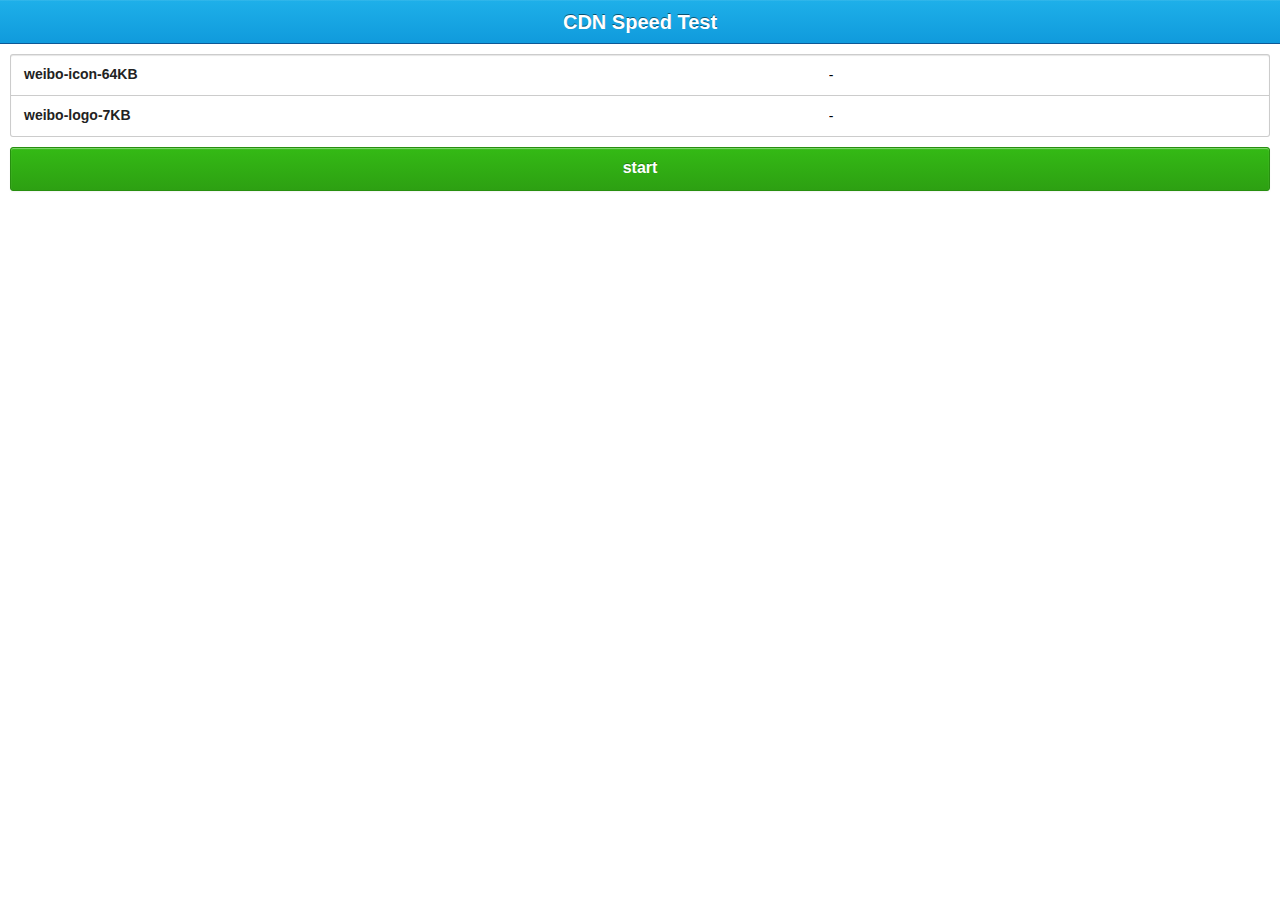
<file: demo/index.html>
<!doctype html>
<html>
    
    <head>
        <meta charset="UTF-8">
        <title>
            CDN Speed Test
        </title>
        <link rel="stylesheet" href="ratchet/ratchet.min.css" media="all">
        <meta name="viewport" content="width=device-width, user-scalable=no">
        <script src="../code/CDNSpeedTest.js">
        </script>
        <style>
            body { position:static; } view{ padding: 54px 10px 10px; display: block;
            } .disabled, .disabled:active{ color: #ccc; } #form .input-row label{ width:
            20%; } #result .input-row label{ width: 45%; } #result .input-group input
            { width: 35%; } .input-row label + .input { line-height: 20px; padding:
            10px 0; } .input-row .input{ float: right; width: 65%; padding-left: 0;
            margin-bottom: 0; border-bottom: 0; } .input-row .input label{ float: none;
            padding:0; padding-right:10px; white-space: nowrap; } .result-wrap{ margin-bottom:
            10px; text-align: center; } #result-stat{ display: inline-block; background:
            #ee0; color: #000; padding: 10px; border-radius: 5px; }
        </style>
    </head>
    
    <body>
        <view id='form'>
            <header class="bar-title">
                <h1 class="title">
                    CDN Speed Test
                </h1>
            </header>
            <div id='result'>
                <form>
                    <div class="input-group" id='results'>
                    </div>
                </form>
                <a class="button-positive button-block" id='test-button'>start</a>
            </div>
        </view>
        <script>
function Template() {
    var html = '<div class="input-row"><label>{key}</label><input type="text" value="{value}" readonly="readonly" placeholder="-"></div>';
    return function(key, value) {
        return html.replace('{key}', key).replace('{value}', value);
    }
}

function updateResultHTML(result) {
    //console.log(testList);
    resultDom.innerHTML = ''
    var i;
    for (i=0;i< result.length;i++) {
        resultDom.innerHTML += template(result[i].key, result[i].time ? result[i].time : '-');
    }
}

function go() {
    if (_testing) {
        return;
    }
    _testing = true;
    window.ontouchstart = function(e) {
        e.preventDefault();
    };
    testButton.className = 'button-block disabled';
    testList.reset();
    updateResultHTML(testList.result());
    testList.run();
}

var testList = new CDNSpeedTest.TestList(
    new CDNSpeedTest.Test('weibo-icon-64KB', 'http://img1.t.sinajs.cn/t5/style/images/common/icon.png',20),
    new CDNSpeedTest.Test('weibo-logo-7KB', 'http://img1.t.sinajs.cn/t5/style/images/global_nav/WB_logo.png',20)
);

var resultDom = document.querySelector('#results');
var template = Template();
var i;
var testButton = document.querySelector('#test-button');
var _testing = false;

document.addEventListener('test.finish', function(e) {
    updateResultHTML(e.targetObject.ownerList.result());
}, false)

document.addEventListener('testlist.finish', function(e) {
    testButton.className = 'button-positive button-block';
    var a = e.targetObject.result();
    updateResultHTML(a);
    window.ontouchstart = function() {};
    _testing = false;
}, false)

document.addEventListener('testlist.error', function() {
    testButton.className = 'button-positive button-block';
    var a = e.targetObject.result();
    updateResultHTML(a);
    window.ontouchstart = function() {};
    _testing = false;
}, false)

testButton.addEventListener('click', go);

updateResultHTML(testList.result());

window.scrollTo(0, 1);
        </script>
    </body>

</html>
</file>
<file: demo/ratchet/ratchet.min.css>
/**
 * ==================================
 * Ratchet v1.0.0
 * Licensed under The MIT License
 * http://opensource.org/licenses/MIT
 * ==================================
 */
html,body,div,span,iframe,h1,h2,h3,h4,h5,h6,p,blockquote,pre,a,abbr,acronym,address,big,cite,code,del,dfn,em,img,ins,kbd,q,s,samp,small,strike,strong,sub,sup,tt,var,b,u,i,center,dl,dt,dd,ol,ul,li,fieldset,form,label,legend,table,caption,tbody,tfoot,thead,tr,th,td,article,aside,canvas,details,embed,figure,figcaption,footer,header,hgroup,menu,nav,output,section,summary,time,audio,video{padding:0;margin:0;border:0}
html{-webkit-text-size-adjust:100%;-ms-text-size-adjust:100%}body{position:fixed;top:0;right:0;bottom:0;left:0;font:14px/1.25 "Helvetica Neue",sans-serif;color:#222;background-color:#fff}
a{color:#0882f0;text-decoration:none;-webkit-tap-highlight-color:rgba(0,0,0,0)}.content{position:fixed;top:0;right:0;bottom:0;left:0;overflow:auto;background:#fff;-webkit-transition-property:top,bottom;transition-property:top,bottom;-webkit-transition-duration:.2s,.2s;transition-duration:.2s,.2s;-webkit-transition-timing-function:linear,linear;transition-timing-function:linear,linear;-webkit-overflow-scrolling:touch}
.content>*{-webkit-transform:translateZ(0px);transform:translateZ(0px)}.content-padded{padding:10px}.bar-title ~ .content{top:44px}.bar-tab ~ .content{bottom:51px}
.bar-header-secondary ~ .content{top:88px}[class*="bar-"]{position:fixed;right:0;left:0;z-index:10;height:44px;padding:5px;box-sizing:border-box}
.bar-header-secondary{top:45px}.bar-footer{bottom:0}.bar-standard{background-color:#f2f2f2;background-image:-webkit-linear-gradient(top,#f2f2f2 0,#e5e5e5 100%);background-image:linear-gradient(to bottom,#f2f2f2 0,#e5e5e5 100%);border-bottom:1px solid #aaa;box-shadow:inset 0 1px 1px -1px #fff}
.bar-footer.bar-standard,.bar-footer-secondary.bar-standard{border-top:1px solid #aaa;border-bottom-width:0}.bar-title{top:0;display:-webkit-box;display:box;background-color:#1eb0e9;background-image:-webkit-linear-gradient(top,#1eb0e9 0,#109adc 100%);background-image:linear-gradient(to bottom,#1eb0e9 0,#109adc 100%);border-bottom:1px solid #0e5895;box-shadow:inset 0 1px 1px -1px rgba(255,255,255,.8);-webkit-box-orient:horizontal;box-orient:horizontal}
.bar-title .title{position:absolute;top:0;left:0;display:block;width:100%;font-size:20px;font-weight:bold;line-height:44px;color:#fff;text-align:center;text-shadow:0 -1px rgba(0,0,0,.5);white-space:nowrap}
.bar-title>a:not([class*="button"]){display:block;width:100%;height:100%}.bar-title .title a{color:inherit}.bar-tab{bottom:0;height:50px;padding:0;background-color:#393939;background-image:-webkit-linear-gradient(top,#393939 0,#2b2b2b 100%);background-image:linear-gradient(to bottom,#393939 0,#2b2b2b 100%);border-top:1px solid #000;border-bottom-width:0;box-shadow:inset 0 1px 1px -1px rgba(255,255,255,.6)}
.tab-inner{display:-webkit-box;display:box;height:100%;list-style:none;-webkit-box-orient:horizontal;box-orient:horizontal}.tab-item{height:100%;padding-top:9px;text-align:center;box-sizing:border-box;-webkit-box-flex:1;box-flex:1}
.tab-item.active{box-shadow:inset 0 0 20px rgba(0,0,0,.5)}.tab-icon{display:block;height:18px;margin:0 auto}.tab-label{margin-top:1px;font-size:10px;font-weight:bold;color:#fff;text-shadow:0 1px rgba(0,0,0,.3)}
.bar-title [class*="button"]{position:relative;z-index:10;font-size:12px;line-height:23px;color:#fff;text-shadow:0 -1px 0 rgba(0,0,0,.3);background-color:#1eb0e9;background-image:-webkit-linear-gradient(top,#1eb0e9 0,#0984c6 100%);background-image:linear-gradient(to bottom,#1eb0e9 0,#0984c6 100%);border:1px solid #0e5895;box-shadow:0 1px rgba(255,255,255,.25);-webkit-box-flex:0;box-flex:0}
.bar-title .title+[class*="button"]:last-child,.bar-title .button+[class*="button"]:last-child,.bar-title [class*="button"].pull-right{position:absolute;top:5px;right:5px}
.bar-title .button:active{color:#fff;background-color:#0876b1}.bar-title .button-prev,.bar-title .button-next{position:relative}.bar-title .button-prev{margin-left:7px;border-left:0;border-bottom-left-radius:10px 15px;border-top-left-radius:10px 15px}
.bar-title .button-next{margin-right:7px;border-right:0;border-top-right-radius:10px 15px;border-bottom-right-radius:10px 15px}.bar-title .button-prev:before,.bar-title .button-next:before{position:absolute;top:2px;width:27px;height:27px;border-radius:30px 100px 2px 40px / 2px 40px 30px 100px;content:'';box-shadow:inset 1px 0 #0e5895,inset 0 1px #0e5895;-webkit-mask-image:-webkit-gradient(linear,left top,right bottom,from(#000),color-stop(.33,#000),color-stop(.5,transparent),to(transparent));mask-image:gradient(linear,left top,right bottom,from(#000),color-stop(.33,#000),color-stop(.5,transparent),to(transparent))}
.bar-title .button-prev:before{left:-5px;background-image:-webkit-gradient(linear,left bottom,right top,from(#0984c6),to(#1eb0e9));background-image:gradient(linear,left bottom,right top,from(#0984c6),to(#1eb0e9));border-left:1.5px solid rgba(255,255,255,.25);-webkit-transform:rotate(-45deg) skew(-10deg,-10deg);transform:rotate(-45deg) skew(-10deg,-10deg)}
.bar-title .button-next:before{right:-5px;background-image:-webkit-gradient(linear,left bottom,right top,from(#1eb0e9),to(#0984c6));background-image:gradient(linear,left bottom,right top,from(#1eb0e9),to(#0984c6));border-top:1.5px solid rgba(255,255,255,.25);-webkit-transform:rotate(135deg) skew(-10deg,-10deg);transform:rotate(135deg) skew(-10deg,-10deg)}
.bar-title .button-prev:active,.bar-title .button-next:active,.bar-title .button-prev:active:before,.bar-title .button-next:active:before{color:#fff;background-color:#0876b1;background-image:none}
.bar-title .button-prev:active:before,.bar-title .button-next:active:before{content:''}.bar-title .button-prev:active:before{box-shadow:inset 0 3px 3px rgba(0,0,0,.2)}
.bar-title .button-next:active:before{box-shadow:inset 0 -3px 3px rgba(0,0,0,.2)}[class*="bar"] .button-block{padding:7px 0;margin-bottom:0;box-shadow:inset 0 1px 1px rgba(255,255,255,.4),0 1px rgba(255,255,255,.8)}
[class*="bar"] .button-block:active{padding:7px 0}[class*="bar-"] .segmented-controller{margin-bottom:0}
[class*="bar-"] .segmented-controller+[class*="button"],[class*="bar-"] [class*="button"]+.segmented-controller{margin-left:5px}
.bar-title .segmented-controller{line-height:18px;text-shadow:0 -1px 0 rgba(0,0,0,0.3);background-color:#1eb0e9;background-image:-webkit-linear-gradient(top,#1eb0e9 0,#0984c6 100%);background-image:linear-gradient(to bottom,#1eb0e9 0,#0984c6 100%);border:1px solid #0e5895;border-radius:3px;box-shadow:0 1px rgba(255,255,255,.25);-webkit-box-flex:1;box-flex:1}
.bar-title .segmented-controller li{border-left:1px solid #0e5895;box-shadow:inset 1px 0 rgba(255,255,255,.25)}.bar-title .segmented-controller .active+li,.bar-title .segmented-controller li:first-child{box-shadow:none}
.bar-title .segmented-controller li:first-child{border-left-width:0}.bar-title .segmented-controller li.active{background-color:#0082c4;box-shadow:inset 0 1px 6px rgba(0,0,0,.3)}
.bar-title .segmented-controller li>a{color:#fff}.bar-standard input[type=search]{height:32px;margin:0}.list{margin-bottom:10px;list-style:none;background-color:#fff}
.list li{position:relative;padding:20px 60px 20px 10px;border-bottom:1px solid rgba(0,0,0,.1)}.list li:first-child{border-top:1px solid rgba(0,0,0,.1)}
.list li>a:not([class*="button"]){position:relative;display:block;padding:inherit;margin:-20px -60px -20px -10px;color:inherit}
.list.inset{width:auto;margin-right:10px;margin-left:10px;border:1px solid rgba(0,0,0,.1);border-radius:6px;box-sizing:border-box}.list.inset li:first-child{border-top-width:0}
.list.inset li:last-child{border-bottom-width:0}.list .list-divider{position:relative;top:-1px;padding-top:6px;padding-bottom:6px;font-size:12px;font-weight:bold;line-height:18px;text-shadow:0 1px 0 rgba(255,255,255,.5);background-color:#f8f8f8;background-image:-webkit-linear-gradient(top,#f8f8f8 0,#eee 100%);background-image:linear-gradient(to bottom,#f8f8f8 0,#eee 100%);border-top:1px solid rgba(0,0,0,.1);border-bottom:1px solid rgba(0,0,0,.1);box-shadow:inset 0 1px 1px rgba(255,255,255,.4)}
.list.inset .list-divider:first-child{top:0;border-top-width:0;border-radius:6px 6px 0 0}.list.inset .list-divider:last-child{border-radius:0 0 6px 6px}
.list .chevron,.list [class*="button"],.list [class*="count"],.list .toggle{position:absolute;top:50%;right:10px}
.list .chevron,.list [class*="count"]{margin-top:-10px}.list .chevron+[class*="count"]{right:30px}
.list [class*="button"]{left:auto;margin-top:-14px}.list .toggle{margin-top:-15px}input,textarea,button,select{font-family:inherit;font-size:inherit}
select,textarea,input[type="text"],input[type=search],input[type="password"],input[type="datetime"],input[type="datetime-local"],input[type="date"],input[type="month"],input[type="time"],input[type="week"],input[type="number"],input[type="email"],input[type="url"],input[type="tel"],input[type="color"],.input-group{width:100%;height:40px;padding:10px;margin-bottom:10px;background:#fff;border:1px solid rgba(0,0,0,.2);border-radius:3px;box-shadow:0 1px 1px rgba(255,255,255,.2),inset 0 1px 1px rgba(0,0,0,.1);-webkit-appearance:none;box-sizing:border-box}
input[type=search]{height:34px;font-size:14px;border-radius:30px}textarea{height:auto}select{height:auto;font-size:14px;background-color:#f8f8f8;background-image:-webkit-linear-gradient(top,#f8f8f8 0,#d4d4d4 100%);background-image:linear-gradient(to bottom,#f8f8f8 0,#d4d4d4 100%);box-shadow:inset 0 1px 1px rgba(0,0,0,.1)}
.input-group{width:auto;height:auto;padding:0}.input-group input[type=text]{margin-bottom:0;background-color:transparent;border:0;border-bottom:1px solid rgba(0,0,0,.2);border-radius:0;box-shadow:none}
.input-group input:last-child[type=text]{border-bottom-width:0}.input-row{overflow:hidden;border-bottom:1px solid rgba(0,0,0,.2)}.input-row:last-child{border-bottom-width:0}
.input-row label{float:left;width:25%;padding:11px 10px 9px 13px;font-weight:bold}.input-row label+input[type=text]{float:right;width:65%;padding-left:0;margin-bottom:0;border-bottom:0}
[class*="button"]{position:relative;display:inline-block;padding:4px 12px;margin:0;font-weight:bold;line-height:18px;color:#333;text-align:center;text-shadow:0 1px 0 rgba(255,255,255,0.5);vertical-align:top;cursor:pointer;background-color:#f8f8f8;background-image:-webkit-linear-gradient(top,#f8f8f8 0,#d4d4d4 100%);background-image:linear-gradient(to bottom,#f8f8f8 0,#d4d4d4 100%);border:1px solid rgba(0,0,0,.3);border-radius:3px;box-shadow:inset 0 1px 1px rgba(255,255,255,.4),0 1px 2px rgba(0,0,0,.05)}
[class*="button"]:active{padding-top:5px;padding-bottom:3px;color:#333;background-color:#ccc;background-image:none;box-shadow:inset 0 3px 3px rgba(0,0,0,.2)}
.button-main,.button-positive,.button-negative{color:#fff;text-shadow:0 -1px 0 rgba(0,0,0,.3)}.button-main{background-color:#1eafe7;background-image:-webkit-linear-gradient(top,#1eafe7 0,#1a97c8 100%);background-image:linear-gradient(to bottom,#1eafe7 0,#1a97c8 100%);border:1px solid #117aaa}
.button-positive{background-color:#34ba15;background-image:-webkit-linear-gradient(top,#34ba15 0,#2da012 100%);background-image:linear-gradient(to bottom,#34ba15 0,#2da012 100%);border:1px solid #278f0f}
.button-negative{background-color:#e71e1e;background-image:-webkit-linear-gradient(top,#e71e1e 0,#c71a1a 100%);background-image:linear-gradient(to bottom,#e71e1e 0,#c71a1a 100%);border:1px solid #b51a1a}
.button-main:active,.button-positive:active,.button-negative:active{color:#fff}.button-main:active{background-color:#0876b1}.button-positive:active{background-color:#298f11}
.button-negative:active{background-color:#b21a1a}.button-block{display:block;padding:11px 0 13px;margin-bottom:10px;font-size:16px}.button-block:active{padding:12px 0}
[class*="button"] [class*="count"]{padding-top:2px;padding-bottom:2px;margin-right:-4px;margin-left:4px;text-shadow:none;background-color:rgba(0,0,0,.2);box-shadow:inset 0 1px 1px -1px #000,0 1px 1px -1px #fff}
.button-block [class*="count"]{position:absolute;right:0;padding-top:4px;padding-bottom:4px;margin-right:10px}.chevron{display:block;height:20px}
.chevron:before,.chevron:after{position:relative;display:block;width:12px;height:4px;background-color:#999;content:''}
.chevron:before{top:5px;-webkit-transform:rotate(45deg);transform:rotate(45deg)}.chevron:after{top:7px;-webkit-transform:rotate(-45deg);transform:rotate(-45deg)}
[class*="count"]{display:inline-block;padding:4px 9px;font-size:12px;font-weight:bold;line-height:13px;color:#fff;background-color:rgba(0,0,0,.3);border-radius:100px}
.count-main,.count-positive,.count-negative{color:#fff;text-shadow:0 -1px 0 rgba(0,0,0,.3)}.count-main{background-color:#1eafe7;background-image:-webkit-linear-gradient(top,#1eafe7 0,#1a97c8 100%);background-image:linear-gradient(to bottom,#1eafe7 0,#1a97c8 100%)}
.count-positive{background-color:#34ba15;background-image:-webkit-linear-gradient(top,#34ba15 0,#2da012 100%);background-image:linear-gradient(to bottom,#34ba15 0,#2da012 100%)}
.count-negative{background-color:#e71e1e;background-image:-webkit-linear-gradient(top,#e71e1e 0,#c71a1a 100%);background-image:linear-gradient(to bottom,#e71e1e 0,#c71a1a 100%)}
.segmented-controller{display:-webkit-box;display:box;margin-bottom:10px;overflow:hidden;font-size:12px;font-weight:bold;text-shadow:0 1px rgba(255,255,255,.5);list-style:none;background-color:#f8f8f8;background-image:-webkit-linear-gradient(top,#f8f8f8 0,#d4d4d4 100%);background-image:linear-gradient(to bottom,#f8f8f8 0,#d4d4d4 100%);border:1px solid #aaa;border-radius:3px;box-shadow:inset 0 1px rgba(255,255,255,0.5),0 1px rgba(255,255,255,.8);-webkit-box-orient:horizontal;box-orient:horizontal}
.segmented-controller li{overflow:hidden;text-align:center;white-space:nowrap;border-left:1px solid #aaa;box-shadow:inset 1px 0 rgba(255,255,255,.5);-webkit-box-flex:1;box-flex:1}
.segmented-controller li>a{display:block;padding:8px 16px;overflow:hidden;line-height:15px;color:#333;text-overflow:ellipsis}.segmented-controller li:first-child{border-left-width:0;box-shadow:none}
.segmented-controller li.active{background-color:#ccc;box-shadow:inset 0 1px 5px rgba(0,0,0,.3)}.segmented-controller-item{display:none}.segmented-controller-item.active{display:block}
.popover{position:fixed;top:55px;left:50%;z-index:20;display:none;width:280px;padding:5px;margin-left:-146px;background-color:#555;background-image:-webkit-linear-gradient(top,#555 5%,#555 6%,#111 30%);background-image:linear-gradient(to bottom,#555 5%,#555 6%,#111 30%);border:1px solid #111;border-radius:6px;opacity:0;box-shadow:inset 0 1px 1px -1px #fff,0 3px 10px rgba(0,0,0,.3);-webkit-transform:translate3d(0,-15px,0);transform:translate3d(0,-15px,0);-webkit-transition:-webkit-transform .2s ease-in-out,opacity .2s ease-in-out;transition:transform .2s ease-in-out,opacity .2s ease-in-out}
.popover:before,.popover:after{position:absolute;left:50%;width:0;height:0;content:''}.popover:before{top:-20px;margin-left:-21px;border-right:21px solid transparent;border-bottom:21px solid #111;border-left:21px solid transparent}
.popover:after{top:-19px;margin-left:-20px;border-right:20px solid transparent;border-bottom:20px solid #555;border-left:20px solid transparent}.popover-header{display:-webkit-box;display:box;height:34px;margin-bottom:5px}
.popover-header .title{position:absolute;top:0;left:0;width:100%;margin:15px 0;font-size:16px;font-weight:bold;line-height:12px;color:#fff;text-align:center;text-shadow:0 -1px rgba(0,0,0,.5)}
.popover-header [class*="button"]{z-index:25;font-size:12px;line-height:22px;color:#fff;text-shadow:0 -1px 0 rgba(0,0,0,.3);background-color:#454545;background-image:-webkit-linear-gradient(top,#454545 0,#353535 100%);background-image:linear-gradient(to bottom,#454545 0,#353535 100%);border:1px solid #111;-webkit-box-flex:0;box-flex:0}
.popover-header .title+[class*="button"]:last-child,.popover-header .button+[class*="button"]:last-child,.popover-header [class*="button"].pull-right{position:absolute;top:5px;right:5px}
.popover-header .button:active{color:#fff;background-color:#0876b1}.popover.visible{opacity:1;-webkit-transform:translate3d(0,0,0);transform:translate3d(0,0,0)}
.backdrop{position:fixed;top:0;right:0;bottom:0;left:0;z-index:10}.popover .button-block{margin-bottom:5px;border:1px solid #111}.popover .button-block:last-child{margin-bottom:0}
.popover .list{width:auto;max-height:250px;margin-right:0;margin-bottom:0;margin-left:0;overflow:auto;background-color:#fff;border:1px solid #000;border-radius:3px;-webkit-overflow-scrolling:touch}
.slider,.slider>li{width:100%;height:200px}.slider{overflow:hidden;background-color:#000}.slider>ul{position:relative;font-size:0;white-space:nowrap;-webkit-transition:all 0 linear;transition:all 0 linear}
.slider>ul>li{display:inline-block;vertical-align:top;width:100%;height:100%}.slider>ul>li>*{font-size:14px}.toggle{position:relative;width:75px;height:28px;background-color:#eee;border:1px solid #bbb;border-radius:20px;box-shadow:inset 0 0 4px rgba(0,0,0,.1)}
.toggle:before{position:absolute;right:13px;font-weight:bold;line-height:28px;color:#777;text-shadow:0 1px #fff;text-transform:uppercase;content:"Off"}
.toggle-handle{position:absolute;top:-1px;left:-1px;z-index:2;width:28px;height:28px;background-color:#fff;background-image:-webkit-linear-gradient(top,#fff 0,#f2f2f2 100%);background-image:linear-gradient(to bottom,#fff 0,#f2f2f2 100%);border:1px solid rgba(0,0,0,.2);border-radius:100px;-webkit-transition:-webkit-transform .1s ease-in-out,border .1s ease-in-out;transition:transform .1s ease-in-out,border .1s ease-in-out}
.toggle.active{background-color:#19a8e4;background-image:-webkit-linear-gradient(top,#088cd4 0,#19a8e4 100%);background-image:linear-gradient(to bottom,#088cd4 0,#19a8e4 100%);border:1px solid #096c9d;box-shadow:inset 0 0 15px rgba(255,255,255,.25)}
.toggle.active .toggle-handle{border-color:#0a76ad;-webkit-transform:translate3d(48px,0,0);transform:translate3d(48px,0,0)}.toggle.active:before{right:auto;left:15px;color:#fff;text-shadow:0 -1px rgba(0,0,0,0.25);content:"On"}
.content.fade{left:0;opacity:0;-webkit-transition:opacity .2s ease-in-out;transition:opacity .2s ease-in-out}.content.fade.in{opacity:1}.content.slide{-webkit-transform:translate3d(0,0,0);transform:translate3d(0,0,0);-webkit-transition:-webkit-transform .25s ease-in-out;transition:transform .25s ease-in-out}
.content.slide.left{-webkit-transform:translate3d(-100%,0,0);transform:translate3d(-100%,0,0)}.content.slide.right{-webkit-transform:translate3d(100%,0,0);transform:translate3d(100%,0,0)}
</file>
